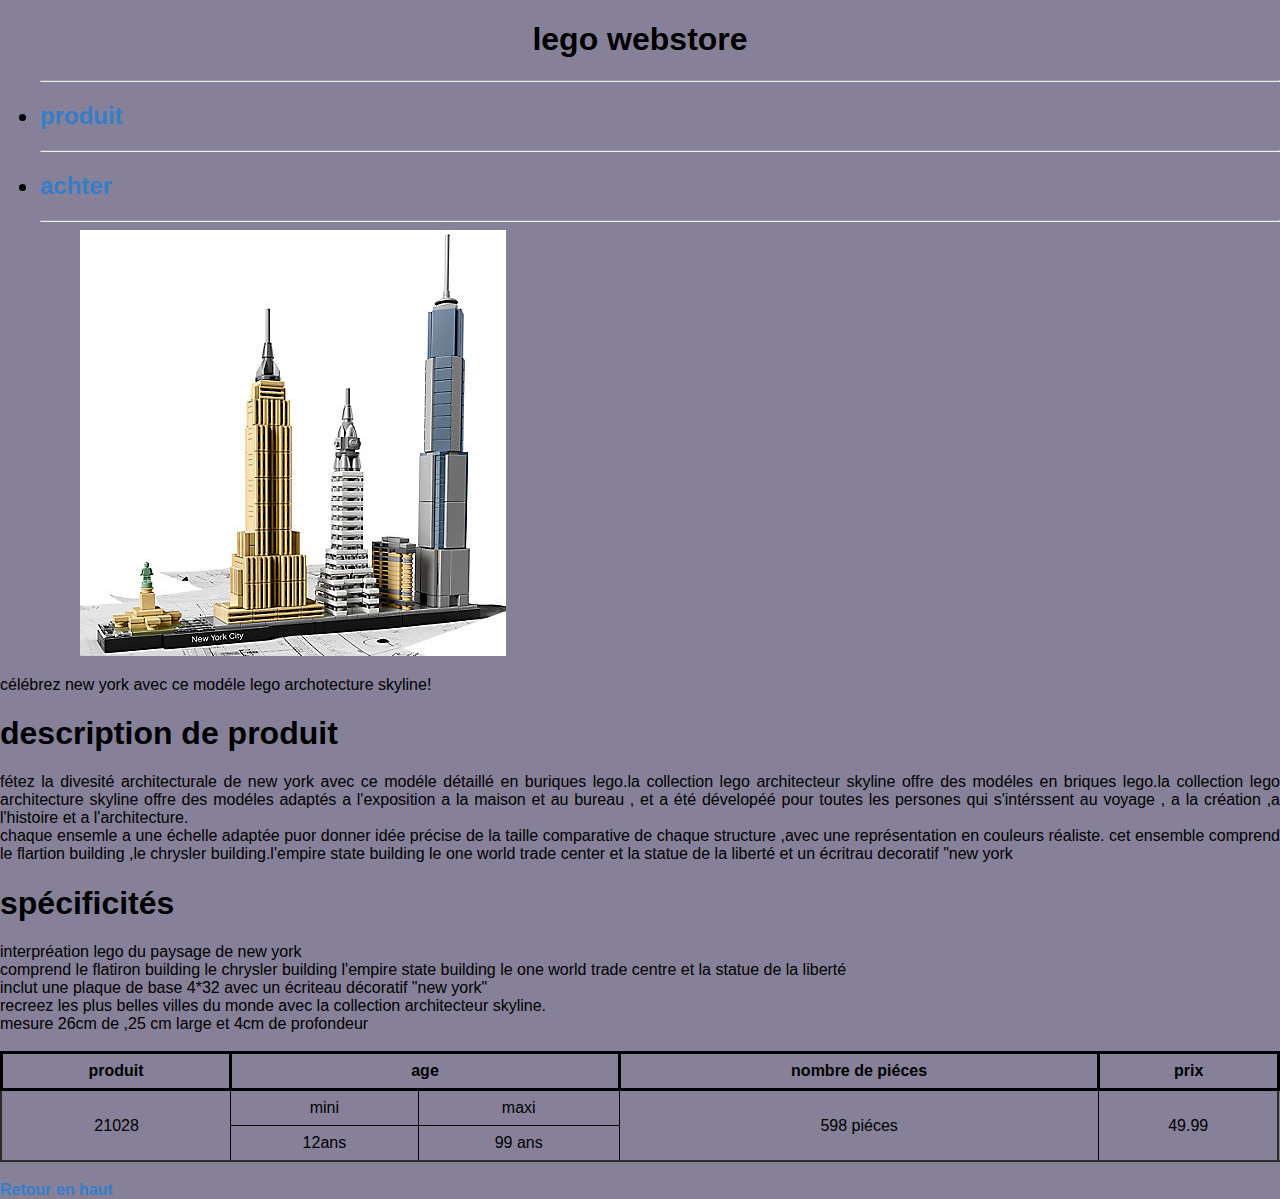
<file: index.html>
<!DOCTYPE html>
<html lang="en">
<head>
    <meta charset="UTF-8">
    <meta name="viewport" content="width=device-width, initial-scale=1.0">
    <title>lego webstore</title>
    <link rel="stylesheet" href="style.css">

</head>
<center><h1>lego webstore</h1></center>
<body>
    
    <nav>
        <ul>
         <hr><h2> <li><a href="produit.html">produit</a></li></h2>
         <hr> <h2><li><a href="achter.html">achter</a></li></h2><hr>
        <ul>
        <img src="IMG-20241121-WA0000 (2).jpg" alt="">
      </nav>
      <p>célébrez new york avec ce modéle lego archotecture skyline!</p>
      <h1>description de produit</h1>
      <p>fétez la divesité architecturale de new york avec ce modéle détaillé en buriques lego.la collection lego architecteur skyline offre des modéles en briques lego.la collection lego architecture skyline offre des modéles adaptés a l'exposition a la maison et au bureau , et a été dévelopéé pour toutes les persones qui s'intérssent au voyage , a la création ,a l'histoire et a l'architecture. <br> chaque ensemle a une échelle adaptée puor donner idée précise de la taille comparative de chaque structure ,avec une représentation en couleurs réaliste. cet ensemble comprend le flartion building ,le chrysler building.l'empire state building le one world trade center et la statue de la liberté et un écritrau decoratif "new york  </p>
      <h1>spécificités</h1>
      <li>interpréation lego du paysage de new york</li>
      <li>comprend le flatiron building le chrysler building l'empire state building le one world trade centre et la statue de la liberté</li>
      
      <li>inclut une plaque de base 4*32 avec un écriteau décoratif "new york"</li>
<li>recreez les plus belles villes du monde avec la collection architecteur skyline.</li>
<li>mesure 26cm de ,25 cm large et 4cm de profondeur </li>
<table border="2"> <br>
    <tr>
        <th>produit</th>
        <th colspan="2">age</th>
        <th>nombre de piéces</th>
        <th>prix</th>
    </tr>
    <tr>
        <td rowspan="2">21028</td>
        <td >mini</td>
        <td>maxi</td>
        <td rowspan="2">598 piéces</td>
        <td rowspan="2">49.99</td>
    </tr>
    <tr>
        <td>12ans</td>
        <td>99 ans </td>
    </tr>
</table>
<br>
<a href="#top" id="back-to-top">Retour en haut</a>
    </body>
</html>
</file>
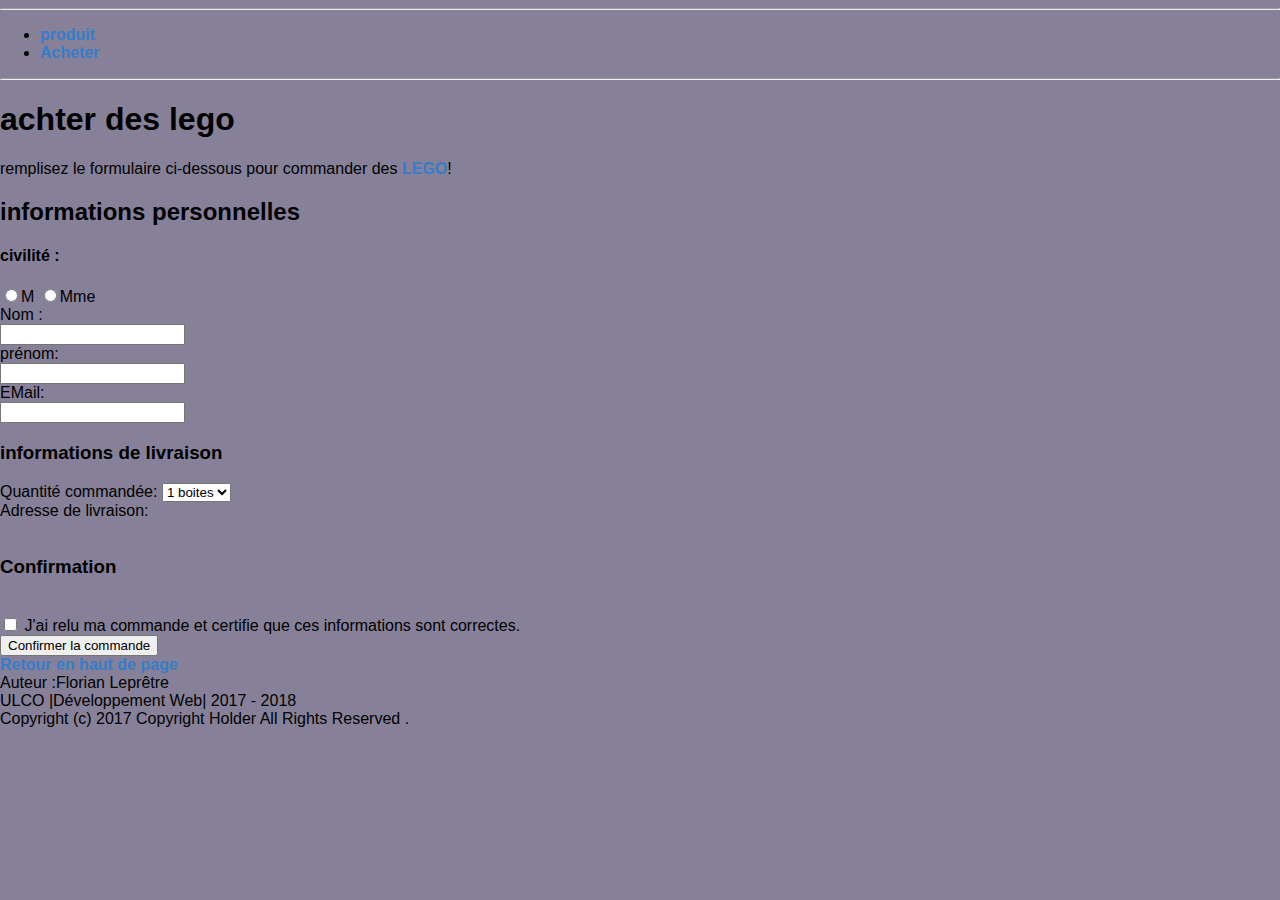
<file: achter.html>
<!DOCTYPE html>
<html lang="en">
<head>
    <meta charset="UTF-8">
    <meta name="viewport" content="width=device-width, initial-scale=1.0">
    <title>Document</title>
<link rel="stylesheet" href="style.css">
</head>
<body>
   <hr> <ul>
        <li><a href="produit.html">produit</a></li>
        <li><a href="acheter.html">Acheter</a> </li>
        </ul> <hr>
    <h1>achter des lego</h1>
    <p>remplisez le formulaire ci-dessous pour commander des <a href="https://www.lego.com/fr-fr" target="_red" >LEGO</a>!</p>
    <h2>informations personnelles</h2>
    <h4>civilité :</h4>
<form >
    <div>
        <input type="radio" value="M" name="M">M

        <input type="radio" value="M" name="M">Mme
    </div>
    </form>
    <div>Nom :</div>
    <input type="text">
    <div>prénom:</div>
    <input type="text">
   <div>EMail:</div>
<input type="email"><br>
<H3>informations de livraison</H3>
Quantité commandée:
<select ><option>1 boites</option>
<option>2 boites</option>
<option>3 boites</option>
<option>4 boites</option>
</select>
<br><div>Adresse de livraison:</div> <br>
<h3>Confirmation</h3><br>
<input type="checkbox" > J'ai relu ma commande et certifie que ces informations sont correctes.
<br><input type="submit" value="Confirmer la commande">
<br><a href="#haut">Retour en haut de page</a> 
<br>Auteur :Florian Leprêtre <br>
ULCO |Développement Web| 2017 - 2018<br>
Copyright (c) 2017 Copyright Holder All Rights Reserved .
</body>
</html>
</file>
<file: style.css>
body{
    background-color: #868199;
    text-align: center;
    font-weight: 600 px;
    margin:32px;
    margin: auto;
    font-family: sans-serif;
    text-align: justify;
    font-style: <link rel="preconnect" href="https://fonts.googleapis.com">
    <link rel="preconnect" href="https://fonts.gstatic.com" crossorigin>
    <link href="https://fonts.googleapis.com/css2?family=Montserrat:ital,wght@0,100..900;1,100..900&display=swap" rel="stylesheet">;

}
.lego{
    color: #2e435a;
    font-style: italic;
}
a {
    color: #367dc9;
    font-weight: bold;
    text-decoration: none;
  } 
a:hover {
    text-decoration: underline;
  }
#spe{
    font-size: 12px;
    text-align: right;
  }
table{ border-collapse: collapse;
     width: 100%;
    }
th, td { 
    border: 1px solid black;
    padding: 8px;
     text-align: center;
     } 
thead th { 
    border-bottom: 3px solid rgba(0, 0, 0, 0.253);
 }
 table, th, td {
     border-width: 3px;
    }
    tbody td { 
    border-width: 1px;}
</file>
